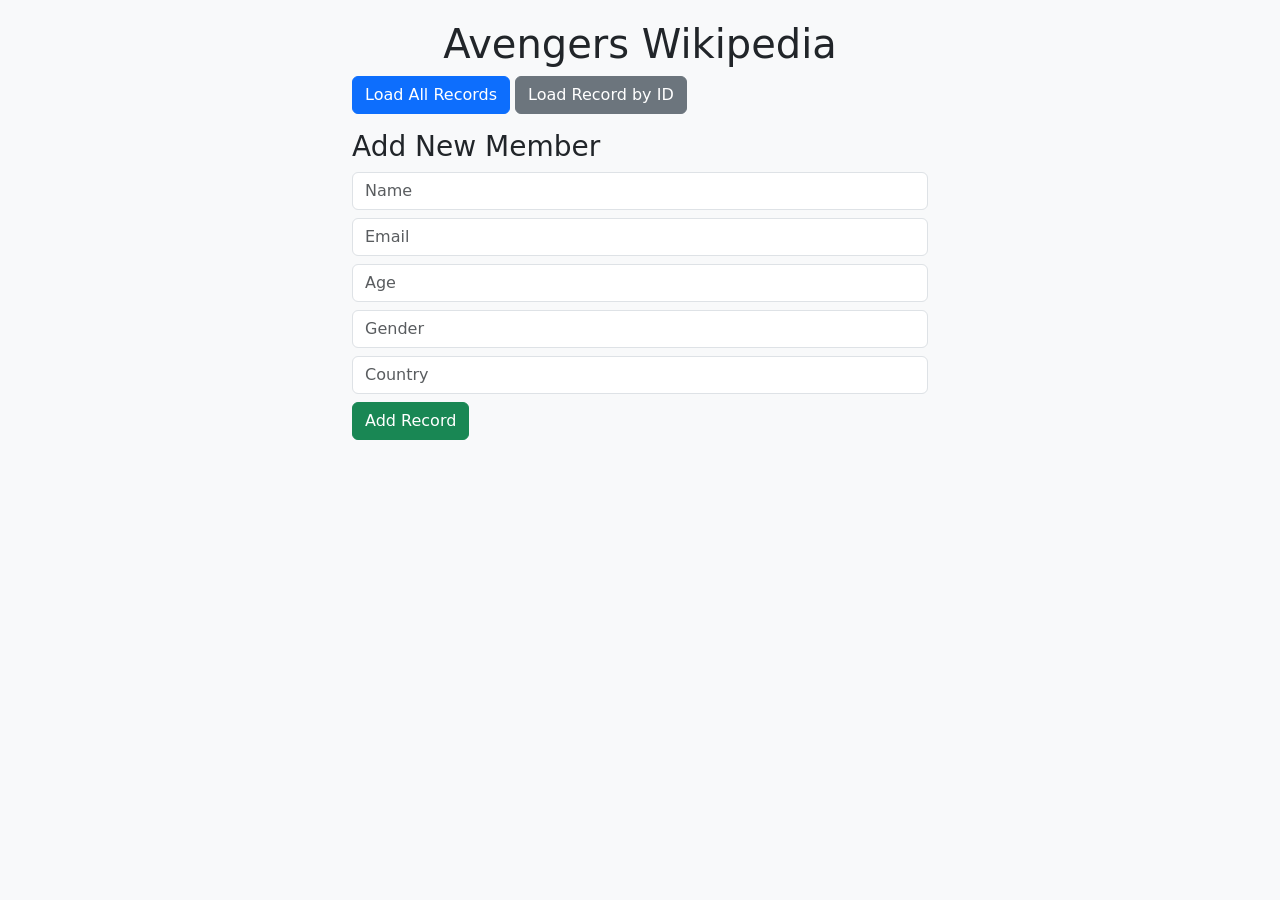
<file: Group-24(Class Task-06)/login/login.html>
<!DOCTYPE html>
<html lang="en">

<head>
    <meta charset="UTF-8">
    <meta name="viewport" content="width=device-width, initial-scale=1.0">
    <title>AJAX JSON Example</title>
    <!-- Bootstrap CSS -->
    <link href="https://cdn.jsdelivr.net/npm/bootstrap@5.3.0-alpha3/dist/css/bootstrap.min.css" rel="stylesheet">
    <script src="https://code.jquery.com/jquery-3.6.4.min.js"></script>
    <style>
        body {
            background-color: #f8f9fa;
            padding: 20px;
        }

        .container {
            max-width: 600px;
        }

        .output {
            margin-top: 20px;
        }
    </style>
</head>

<body>
    <div class="container">
        <h1 class="text-center">Avengers Wikipedia</h1>
        <div class="mb-3">
            <button class="btn btn-primary" id="load-all">Load All Records</button>
            <button class="btn btn-secondary" id="load-one">Load Record by ID</button>
        </div>

        <div id="record-id-input" class="mb-3" style="display: none;">
            <input type="number" id="record-id" class="form-control" placeholder="Enter Record ID">
            <button class="btn btn-info mt-2" id="fetch-id">Fetch</button>
        </div>

        <div id="new-record-form" class="mb-3">
            <h3>Add New Member</h3>
            <input type="text" id="name" class="form-control mb-2" placeholder="Name">
            <input type="email" id="email" class="form-control mb-2" placeholder="Email">
            <input type="number" id="age" class="form-control mb-2" placeholder="Age">
            <input type="text" id="gender" class="form-control mb-2" placeholder="Gender">
            <input type="text" id="country" class="form-control mb-2" placeholder="Country">
            <button class="btn btn-success" id="add-record">Add Record</button>
        </div>

        <div class="output" id="output"></div>
    </div>

    <script>
        $(document).ready(function () {
            // Load all records
            $("#load-all").click(function () {
                $.ajax({
                    url: "api.php",
                    method: "GET",
                    success: function (data) {
                        $("#output").html("<pre>" + JSON.stringify(data, null, 2) + "</pre>");
                    }
                });
            });

            // Show input for fetching a specific record
            $("#load-one").click(function () {
                $("#record-id-input").toggle();
            });

            // Fetch a specific record
            $("#fetch-id").click(function () {
                const id = $("#record-id").val();
                if (id) {
                    $.ajax({
                        url: "api.php",
                        method: "GET",
                        data: { id },
                        success: function (data) {
                            $("#output").html("<pre>" + JSON.stringify(data, null, 2) + "</pre>");
                        }
                    });
                } else {
                    alert("Please enter a record ID.");
                }
            });

            // Add a new record
            $("#add-record").click(function () {
                const newRecord = {
                    name: $("#name").val(),
                    email: $("#email").val(),
                    age: parseInt($("#age").val()),
                    gender: $("#gender").val(),
                    country: $("#country").val()
                };
                $.ajax({
                    url: "api.php",
                    method: "POST",
                    contentType: "application/json",
                    data: JSON.stringify(newRecord),
                    success: function (response) {
                        alert(response.message);
                        $("#new-record-form input").val(""); // Clear inputs
                    }
                });
            });
        });
    </script>
</body>

</html>
</file>
